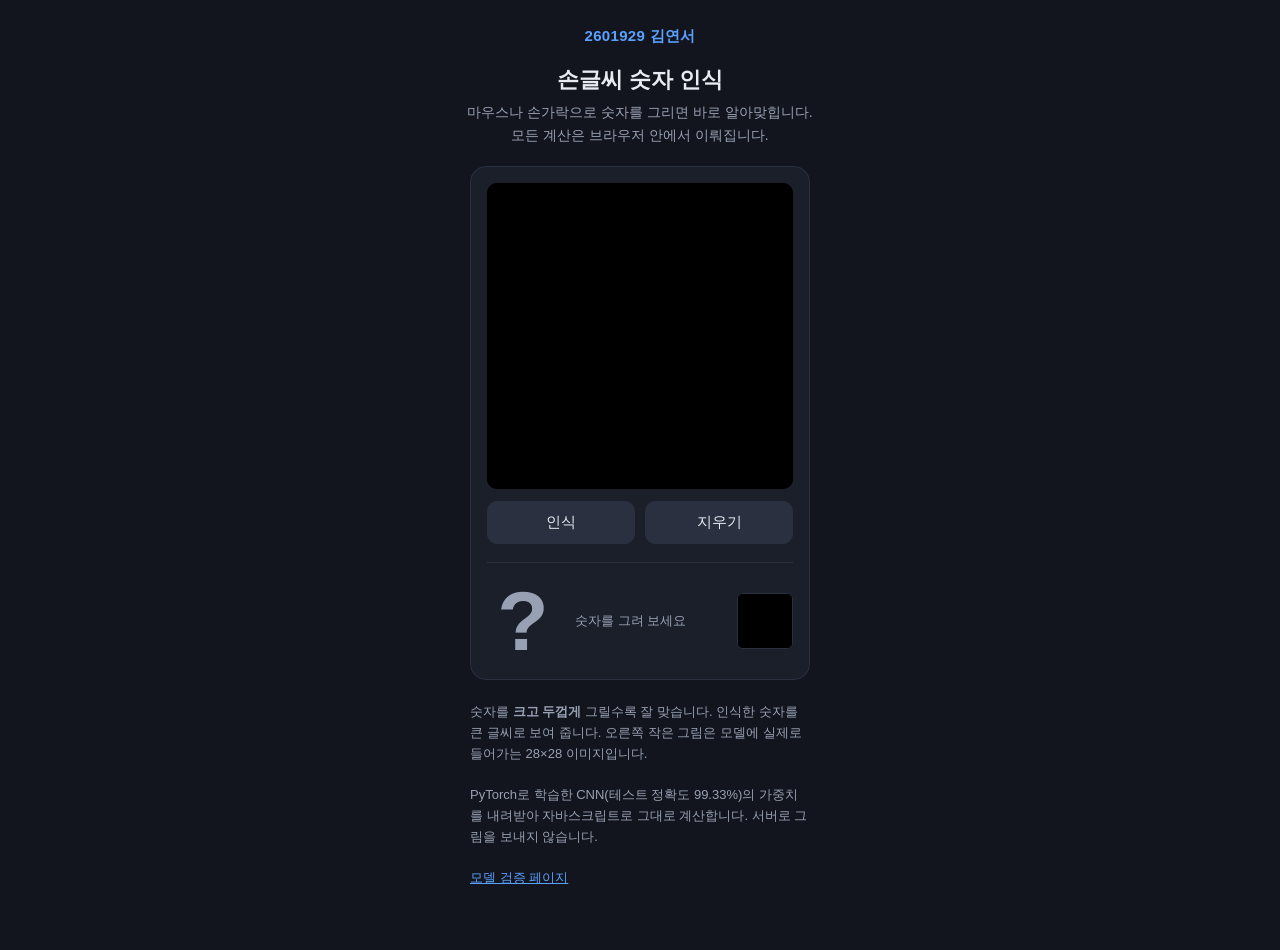
<file: docs/index.html>
<!DOCTYPE html>
<!-- 생성: 2026-09-20 19:14 (KST) -->
<html lang="ko">
<head>
  <meta charset="UTF-8">
  <meta name="viewport" content="width=device-width, initial-scale=1">
  <title>손글씨 숫자 인식</title>
  <meta name="description" content="브라우저에서 바로 돌아가는 MNIST 손글씨 숫자 인식. 설치 없이 마우스나 손가락으로 숫자를 그려 보세요.">
  <link rel="stylesheet" href="스타일.css">
</head>
<body>
  <p class="만든이">2601929 김연서</p>

  <h1>손글씨 숫자 인식</h1>
  <p class="설명">마우스나 손가락으로 숫자를 그리면 바로 알아맞힙니다.<br>모든 계산은 브라우저 안에서 이뤄집니다.</p>

  <p id="상태" class="상태">모델을 불러오는 중입니다…</p>

  <div class="판">
    <canvas id="그림판" width="280" height="280"></canvas>

    <div class="단추칸">
      <button id="인식단추" disabled>인식</button>
      <button id="지우기단추" disabled>지우기</button>
    </div>

    <div class="결과칸">
      <div id="결과숫자">?</div>
      <div id="안내글">모델을 불러오는 중입니다…</div>
      <canvas id="미리보기" width="28" height="28" title="모델에 들어가는 28x28 이미지"></canvas>
    </div>
  </div>

  <p class="안내">
    숫자를 <strong>크고 두껍게</strong> 그릴수록 잘 맞습니다.
    인식한 숫자를 큰 글씨로 보여 줍니다.
    오른쪽 작은 그림은 모델에 실제로 들어가는 28×28 이미지입니다.
    <br><br>
    PyTorch로 학습한 CNN(테스트 정확도 99.33%)의 가중치를 내려받아
    자바스크립트로 그대로 계산합니다. 서버로 그림을 보내지 않습니다.
    <br><br>
    <a href="검증.html">모델 검증 페이지</a>
  </p>

  <script type="module" src="앱.js"></script>
</body>
</html>
</file>
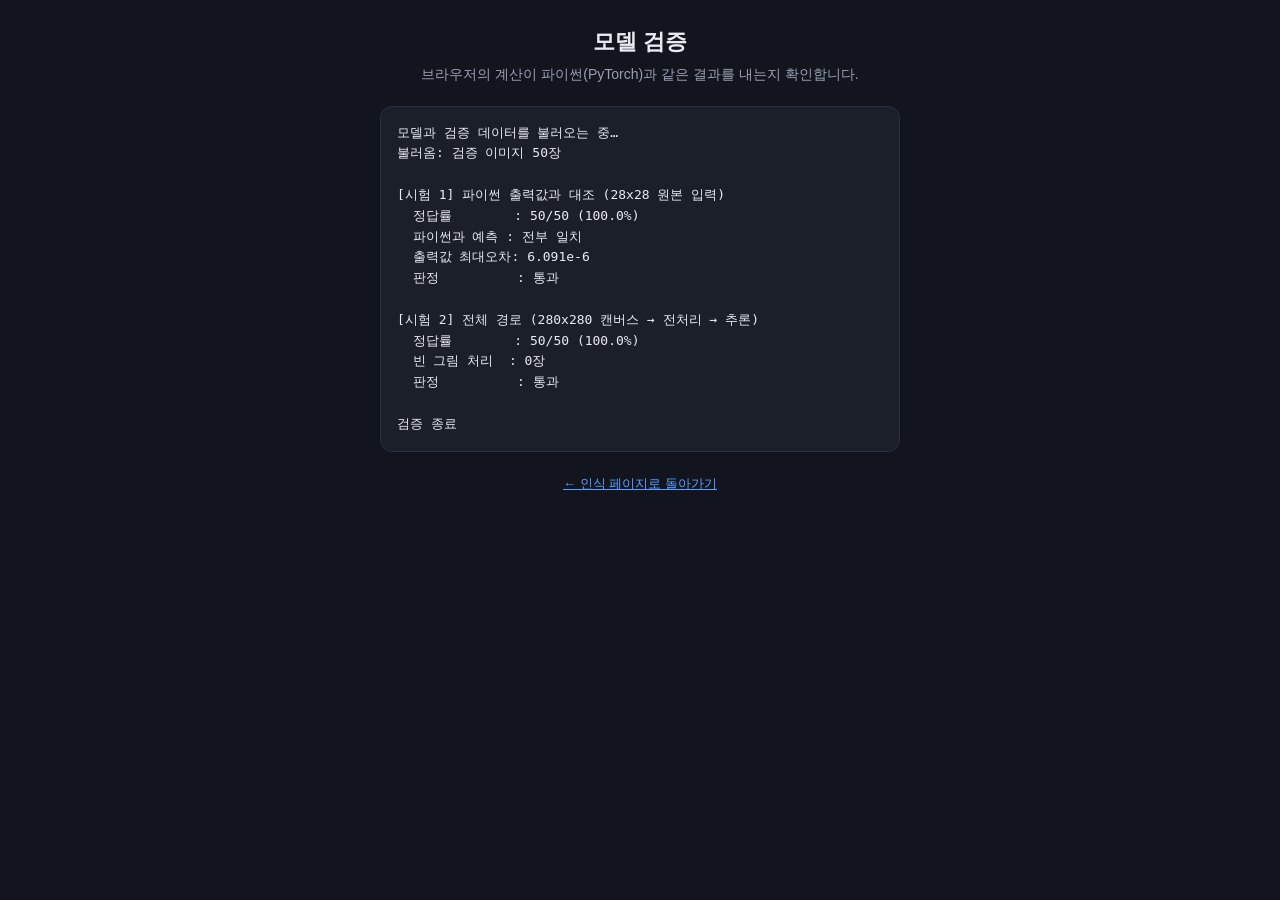
<file: docs/검증.html>
<!DOCTYPE html>
<!-- 생성: 2026-09-20 19:14 (KST) -->
<html lang="ko">
<head>
  <meta charset="UTF-8">
  <meta name="viewport" content="width=device-width, initial-scale=1">
  <title>모델 검증</title>
  <link rel="stylesheet" href="스타일.css">
  <style>
    #결과 {
      white-space: pre-wrap;
      font-family: Consolas, "D2Coding", monospace;
      font-size: 13px;
      background: var(--판);
      border: 1px solid var(--테두리);
      border-radius: 12px;
      padding: 16px;
      max-width: 520px;
      width: 100%;
    }
  </style>
</head>
<body>
  <h1>모델 검증</h1>
  <p class="설명">브라우저의 계산이 파이썬(PyTorch)과 같은 결과를 내는지 확인합니다.</p>
  <div id="결과"></div>
  <p class="안내"><a href="index.html">← 인식 페이지로 돌아가기</a></p>
  <script type="module" src="검증.js"></script>
</body>
</html>
</file>
<file: docs/스타일.css>
/* 생성: 2026-09-20 19:14 (KST) */
/* 데스크톱 앱과 같은 어두운 분위기로 맞춘다. */

:root {
  --바탕: #12151d;
  --판: #1b1f2a;
  --글자: #e8ebf2;
  --흐린글자: #98a0b3;
  --강조: #5aa0ff;
  --테두리: #2a3040;
}

* { box-sizing: border-box; }

body {
  margin: 0;
  padding: 24px 16px 48px;
  background: var(--바탕);
  color: var(--글자);
  font-family: "Malgun Gothic", "맑은 고딕", -apple-system, BlinkMacSystemFont,
               "Apple SD Gothic Neo", "Noto Sans KR", sans-serif;
  line-height: 1.6;
  display: flex;
  flex-direction: column;
  align-items: center;
}

/* 화면 맨 위에 두는 학번·이름 */
.만든이 {
  margin: 0 0 14px;
  font-size: 15px;
  font-weight: 700;
  letter-spacing: 0.02em;
  color: var(--강조);
}

h1 { font-size: 22px; margin: 0 0 4px; }

.설명 { color: var(--흐린글자); font-size: 14px; margin: 0 0 20px; text-align: center; }

.상태 {
  color: var(--흐린글자);
  font-size: 14px;
  margin-bottom: 12px;
  min-height: 22px;
}
.상태.오류 { color: #ff8a8a; }
.상태.숨김 { display: none; }

.판 {
  background: var(--판);
  border: 1px solid var(--테두리);
  border-radius: 16px;
  padding: 16px;
  width: 100%;
  max-width: 340px;
}

#그림판 {
  width: 100%;
  aspect-ratio: 1 / 1;
  display: block;
  background: #000;
  border-radius: 10px;
  cursor: crosshair;
  touch-action: none;   /* 손가락으로 그릴 때 화면이 밀리지 않게 */
}

.단추칸 { display: flex; gap: 10px; margin-top: 12px; }

button {
  flex: 1;
  padding: 11px 0;
  font-size: 15px;
  font-family: inherit;
  color: var(--글자);
  background: #2a3040;
  border: 1px solid var(--테두리);
  border-radius: 10px;
  cursor: pointer;
}
button:hover:not(:disabled) { background: #333b4e; }
button:disabled { opacity: 0.45; cursor: default; }

.결과칸 {
  display: flex;
  align-items: center;
  gap: 16px;
  margin-top: 18px;
  padding-top: 16px;
  border-top: 1px solid var(--테두리);
}

/* 인식한 숫자 하나만 큼직하게 보여 준다 */
#결과숫자 {
  font-size: 84px;
  font-weight: 700;
  line-height: 1;
  min-width: 72px;
  text-align: center;
  color: var(--흐린글자);
  font-variant-numeric: tabular-nums;
  transition: color 0.15s;
}
#결과숫자.맞춘숫자 { color: var(--강조); }

#안내글 { flex: 1; color: var(--흐린글자); font-size: 13px; }

#미리보기 {
  width: 56px;
  height: 56px;
  image-rendering: pixelated;   /* 28x28을 또렷한 네모로 확대 */
  border: 1px solid var(--테두리);
  border-radius: 6px;
  background: #000;
}

.안내 {
  max-width: 340px;
  margin-top: 22px;
  color: var(--흐린글자);
  font-size: 13px;
}
.안내 a { color: var(--강조); }
</file>
